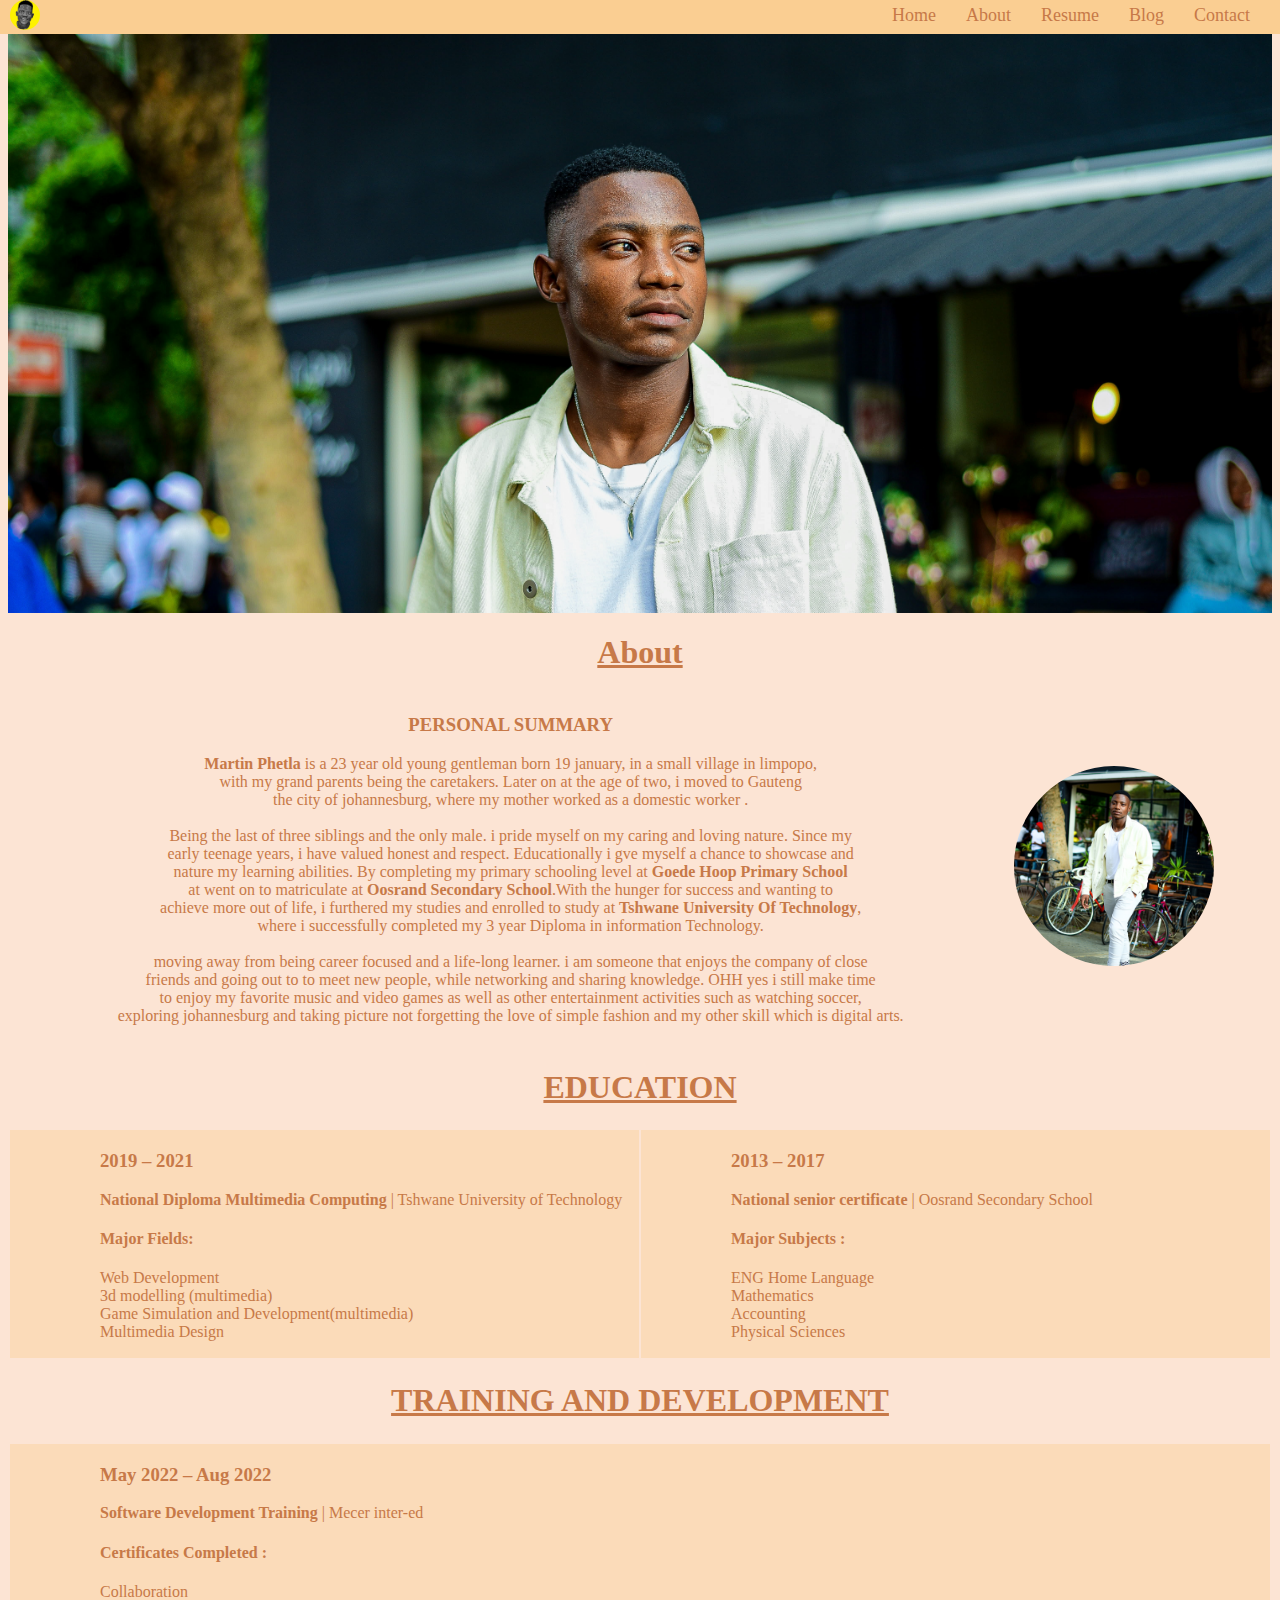
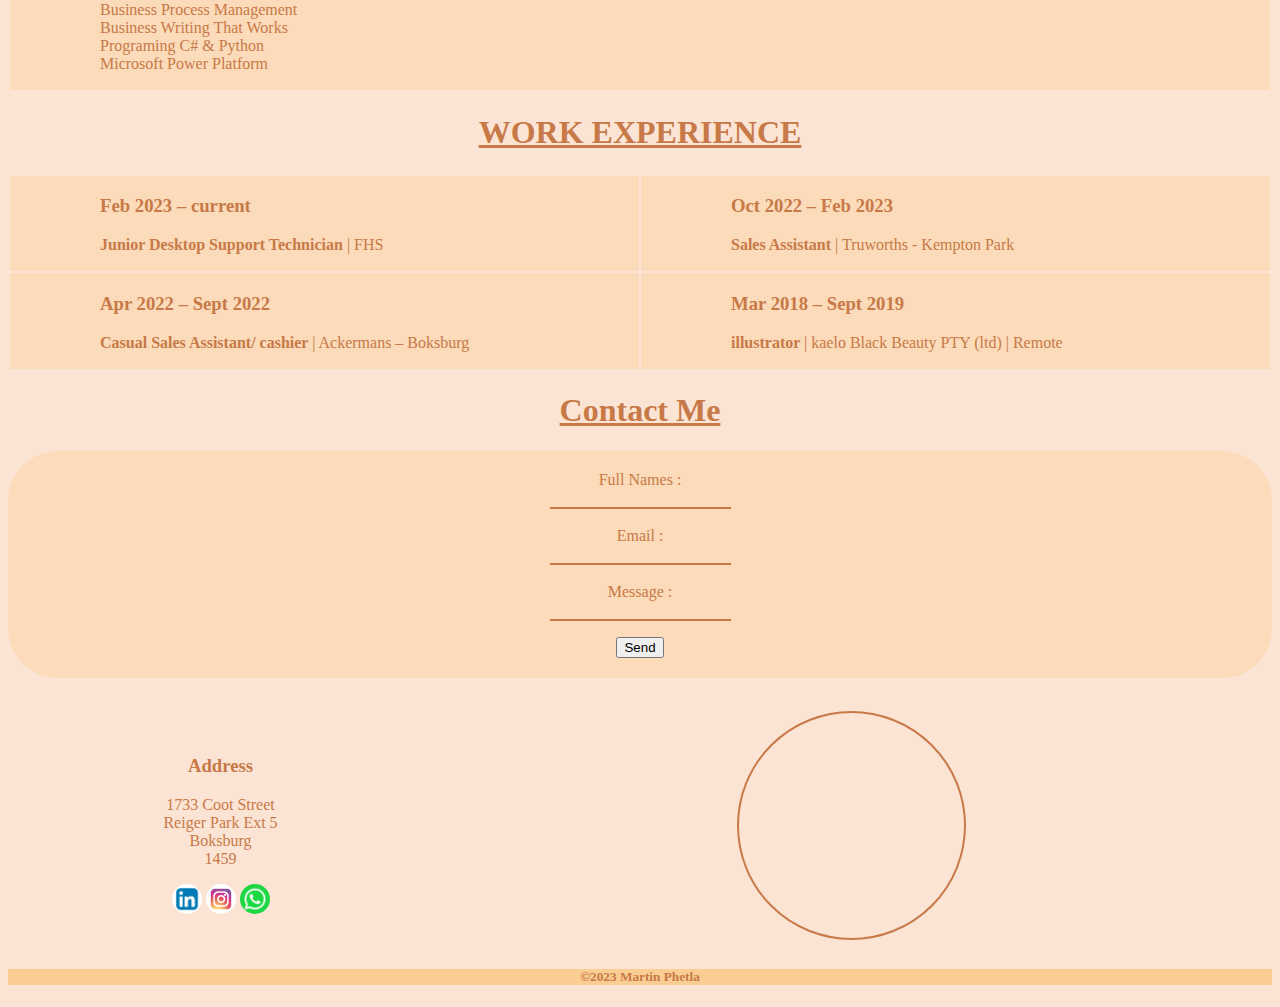
<file: index.html>
<!DOCTYPE html>
<html lang="en">
<head>
    <meta charset="UTF-8">
    <meta http-equiv="X-UA-Compatible" content="IE=edge">
    <meta name="viewport" content="width=device-width, initial-scale=1.0">

    <link rel="stylesheet" href="style.css">
    <script src="script.js"></script>
    <title>Martin Phetla</title>
</head>
<body class="example">
    <header>
        <div id="navbar">
            <nav>
                <img 
                src="assets/logo/Logo.jpg" 
                alt="" 
                width="30px"
                height="30px"
                >
                <a href="#Contact">Contact</a>
                <a href="">Blog</a>
                <a href="#resume">Resume</a>
                <a href="#about">About</a>
                <a href="#">Home</a>
            </nav>
        </div>
    </header>
    <main>
        <div class="container">
            <img src="assets/images/Me.jpg" alt="Main" class="image">
            <div class="overlay">
                <h1> Martin Phetla</h1>
                <a href="#Contact">Hire Me</a>
            </div>

        </div>
        <div id="about">
            <div>
                <h1 class="heading">About</h1>
                <table>
                    <td class="summary-centre">
                        <h3>PERSONAL SUMMARY</h3>
                        <p><span>Martin Phetla</span> 
                            is a 23 year old young gentleman born 19 january, in a small village in limpopo, <br> with my grand parents being 
                            the caretakers. Later on at the age of two, i moved to Gauteng <br> the city of johannesburg, where my mother
                            worked as a domestic worker . <br><br>
                        
                            Being the last of three siblings and the only male. i pride myself on my caring and loving nature. Since my <br>
                            early teenage years, i have valued honest and respect. Educationally i gve myself a chance to showcase and <br>
                            nature my learning abilities. By completing my primary schooling level at <span> Goede Hoop Primary School</span> <br>
                            at went on to matriculate at <span >Oosrand Secondary School</span>.With the hunger for success and wanting to <br>
                            achieve more out of life, i furthered my studies and enrolled to study at <span> Tshwane University Of Technology</span>, <br>
                            where i successfully completed my 3 year Diploma in information Technology. <br> <br>
                            
                            moving away from being career focused and a life-long learner. i am someone that enjoys the company of close <br>friends 
                            and going out to to meet new people, while networking and sharing knowledge. OHH yes i still make time <br> to enjoy my favorite music and video games as well
                            as other entertainment activities such as watching soccer, <br>exploring johannesburg and taking picture not forgetting the love of simple
                            fashion and my other skill which is digital arts.</p>
                    </div>
                    </td>
                    <td class="about-image">
                        <img src="assets/images/About.jpg" alt="">
                    </td>
                </table>
            </div>
        </div>

        <div id="resume">
            <table>
                <tr>
                    <td colspan="2" id="centre">
                        <h1 class="heading">EDUCATION</h1>
                    </td>
                </tr>
                <tr>
                    <td id="border">
                        <h3>2019 – 2021</h3>
                        <p><span>National Diploma Multimedia Computing</span> | Tshwane University of Technology</p>
                        <p><h4>Major Fields:</h4> 
                            Web Development <br>
                            3d modelling (multimedia) <br>
                            Game Simulation and Development(multimedia) <br>
                            Multimedia Design
                        </p>
                    </td>
                    <td id="border"><h3>2013 – 2017 </h3>
                        <p><span>National senior certificate</span> | Oosrand Secondary School</p>
                        <p><h4>Major Subjects :</h4>
                        ENG Home Language <br>
                        Mathematics <br>
                        Accounting <br>
                        Physical Sciences <br>
                    </p>       
                </tr>
    
                <tr>
                    <td colspan="2" id="centre">
                        <h1 class="heading">TRAINING AND DEVELOPMENT </h1>
                    </td>
                </tr>
                <tr>
                    <td id="border" colspan="2">
                        <h3>May 2022 – Aug 2022 </h3>
                        <p><span>Software Development Training </span> | Mecer inter-ed</p>
                        <p><h4>Certificates Completed :</h4>
                        Collaboration <br>
                        Business Process Management <br>
                        Business Writing That Works <br>
                        Programing C# & Python <br>
                        Microsoft Power Platform
                        </p>
                    </td>
                </tr>
                <tr>
                    <td colspan="2" id="centre">
                        <h1 class="heading">WORK EXPERIENCE</h1>
                    </td>
                </tr>
                <tr>
                    <td id="border">
                        <h3>Feb 2023 – current </h3>
                        <p><span>Junior Desktop Support Technician </span> | FHS</p>
                    </td>
                    <td id="border">
                        <h3>Oct 2022 – Feb 2023 </h3>
                        <p><span>Sales Assistant </span> | Truworths - Kempton Park</p>
                    </td>
                </tr>
                <tr>
                    <td id="border">
                        <h3>Apr 2022 – Sept 2022 </h3>
                        <p><span>Casual Sales Assistant/ cashier </span>| Ackermans – Boksburg</p>
                    </td>
                    <td id="border">
                        <h3>Mar 2018 – Sept 2019 </h3>
                        <p><span>illustrator </span> | kaelo Black Beauty PTY (ltd) | Remote</p>
    
                    </td>
                </tr>
            </table>
        </div>

        <div id="Contact"> 
            <h1 class="heading">Contact Me</h1>
            <div class="contact">
                <form name="form" action="https://formspree.io/f/mnqydplr" method="POST" id = "FormSubmit">
                    <label for="names">Full Names :</label>
                    <br>
                    <input type="text" name="Fname" id="Fname">
        
                    <br>
                    <br>
                    <label for="email">Email :</label>
                    <br>
                    <input type="text" name="Email" id="Email">
        
                    <br>
                    <br>
                    <label for="message">Message :</label>
                    <br>
                    <input type="text" id="Message">
                    <br>
                    <p id="mess"></p>
                    <button type="submit" onclick="validate()">Send</button>
                </form>
            </div>
        </div>

    </main>
    <footer>
        <div class="footer">
            <table>
                <tr>
                    <td>
                        <h3>Address</h3>
                        <p>1733 Coot Street <br>
                            Reiger Park Ext 5 <br>
                            Boksburg <br>
                            1459</p>
                            <a href="https://www.linkedin.com/in/martin-phetla-029755155/"><img src="assets/icon/linkedin.jpg" alt="linkedin" class="socials"></a>
                            <a href="https://www.instagram.com/martin_phetla/"><img src="assets/icon/instagram.jpg" alt="instagram" class="socials"></a>
                            <a href="https://wa.me/27674020646"><img src="assets/icon/app.png" alt="WhatApp" class="socials"></a>


                    </td>
                    <td>
                        <iframe 
                        src="https://www.google.com/maps/embed?pb=!1m18!1m12!1m3!1d3578.960927711283!2d28.205889914402853!3d-26.230459071410262!2m3!1f0!2f0!3f0!3m2!1i1024!2i768!4f13.1!3m3!1m2!1s0x1e95174a957db109%3A0xf5866bf93b44c372!2sRamaphosa%20Taxi%20Rank!5e0!3m2!1sen!2sza!4v1676124223575!5m2!1sen!2sza" 
                         allowfullscreen="" loading="lazy" referrerpolicy="no-referrer-when-downgrade" class="map"></iframe>
                    </td>
                </tr>
            </table>
            <div class="footer-bar">
                <p>
                    <h5>&copy;2023 Martin Phetla</h5>
                </p>
            </div>
        </div>
    </footer>
    
</body>
</html>
</file>
<file: style.css>
body {
    background-color: #fce4d4;
    color: #c77948;
}

#navbar {
    overflow: hidden;
    background-color: #face92;
    position: fixed;
    z-index: 1;
    top: 0;
    left: 0;
    width: 100%;
    
}

#navbar a {
    float: right;
    display: block;
    text-align: center;
    text-decoration: none;
    font-size: 18px;
    padding-right: 30px;
    margin-top: 5px;
    color: #c77948;
}

#navbar a:hover {
    background: #fce4d4;
    color:#c77948;
}

#navbar img {
    border-radius: 50px;
    margin-left: 10px;
}

.container {
    position: relative;
    max-width: 100%;

}
.image {
    display: block;
    width: 100%;
    height: auto;
  }

.overlay{
    position: absolute; 
    bottom: 0; 
    background: rgb(0, 0, 0);
    background: #facf921f; 
    color: #f1f1f1; 
    width: 97%;
    transition: 1s ease;
    opacity:0;
    color: white;
    font-size: 30px;
    padding: 20px;
    text-align: center;

}
.container:hover .overlay{
    opacity: 1;
}


.overlay a {
    text-decoration: none;
    border-style: solid;
    border-color: white;
    border-radius: 10px;
    font-size: medium;
    color: white;
}

.overlay:hover {
    background-color:#ffe1b836;

    color: #c77948;
}


table {
    width: 100%;
}
span {
    font-weight: bold;
}

 .heading {
    color:#c77948; 
    text-align: center;
    text-decoration: underline;
}

.heading:hover {
    box-shadow: 0px 10px #00000063;
}

.summary-centre {
    text-align: center;
}

.summary-centre p:hover {
    color:#ff8031;
}

#about h3 {
    text-align: center;
}


.about-image img {
    width: 200px;
    height: 200px;
    border-radius: 50%;
}

.about-image img:hover {
    border-style: solid;
    border-color: aqua;
    border-radius: 50%;
}


#border {
    padding-left: 10vh; 
    background: #facf9268;
    width: 50%;
}

#border:hover {
    padding-left: 10vh; 
    background: rgba(0, 255, 255, 0.221); 
    box-shadow: 5px 5px 5px 10px #c77948;
    border-radius: 25px;
}

.contact {
    text-align: center; 
    background-color:#facf9268;
    padding-top: 20px;
    padding-bottom: 20px;
    border-radius: 50px;
}

.contact input {
    background-color: transparent;
    border-top-style: none;
    border-left-style: none;
    border-right-style: none;
    border-bottom-style: solid;
    border-bottom-color: #c77948;
}

.footer {
    margin-top: 30px;
    text-align: center;
}

.map {
    height: 225px;
    width: 225px;
    border-style: solid;
    border-color: #c77948;
    border-radius: 50%;
}

.socials {

    height: 30px;
    width: 30px;
    border-radius: 50%;
}
.footer a:hover {
    box-shadow: 5px 0px  10px 5px #c77948;
    border-radius: 50%;
}

.footer-bar {
    background-color: #face92;
    bottom: 0;
    left: 0;
    max-width: 100%;
}
</file>
